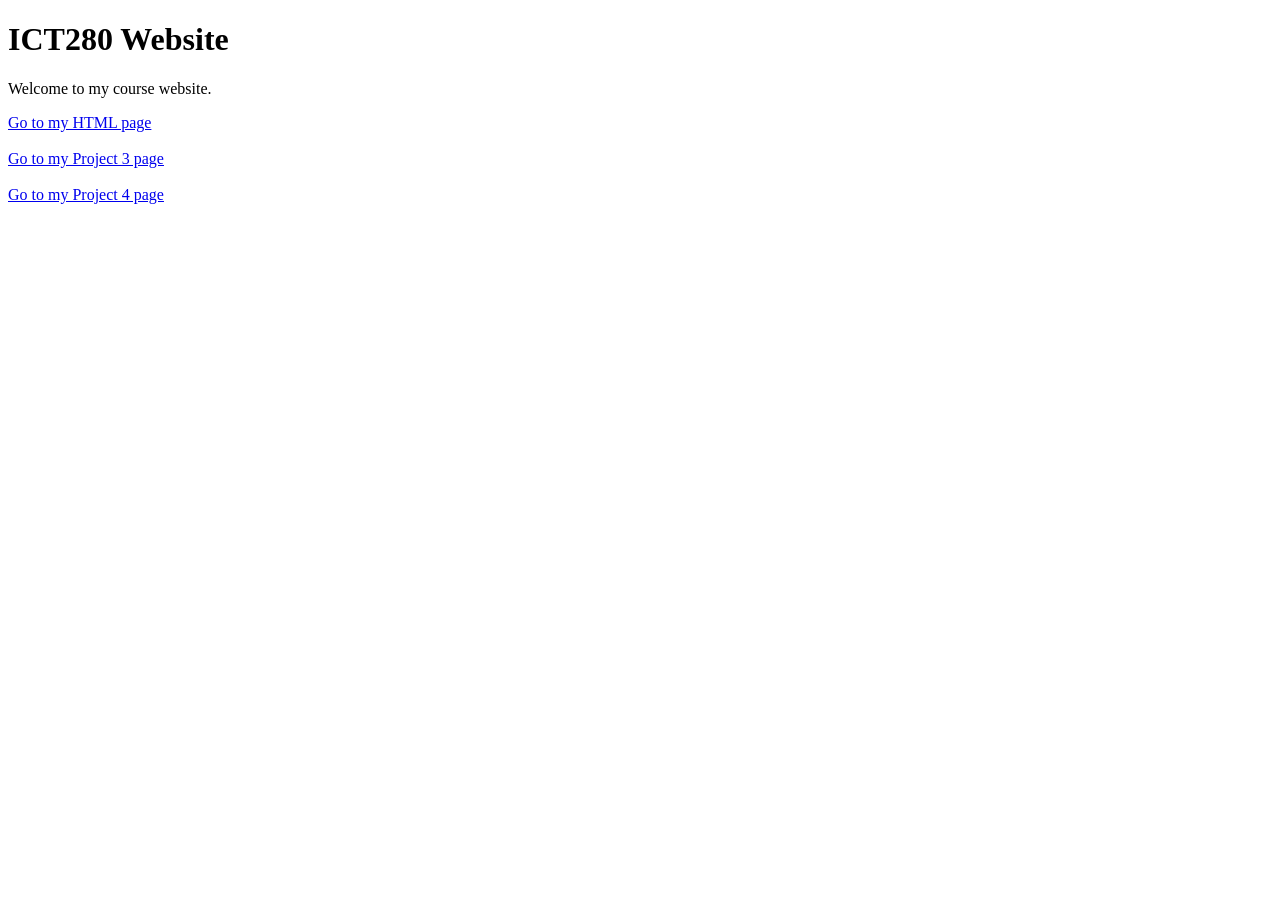
<file: betsabethurena-web-project/index.html>
<!DOCTYPE html>
<html lang="en"> 
<head>
 <title>  ICT280 Home </title>
</head>
<body>


<h1> ICT280 Website </h1>


<p> Welcome to my course website. </p>


<a href="html/html/project2.html"> Go to my HTML page</a>
<br><br>
<a href="html/html/project3.html"> Go to my Project 3 page</a>
<br><br>
<a href="project4/project4.html"> Go to my Project 4 page</a>


</body>
</html>
</file>
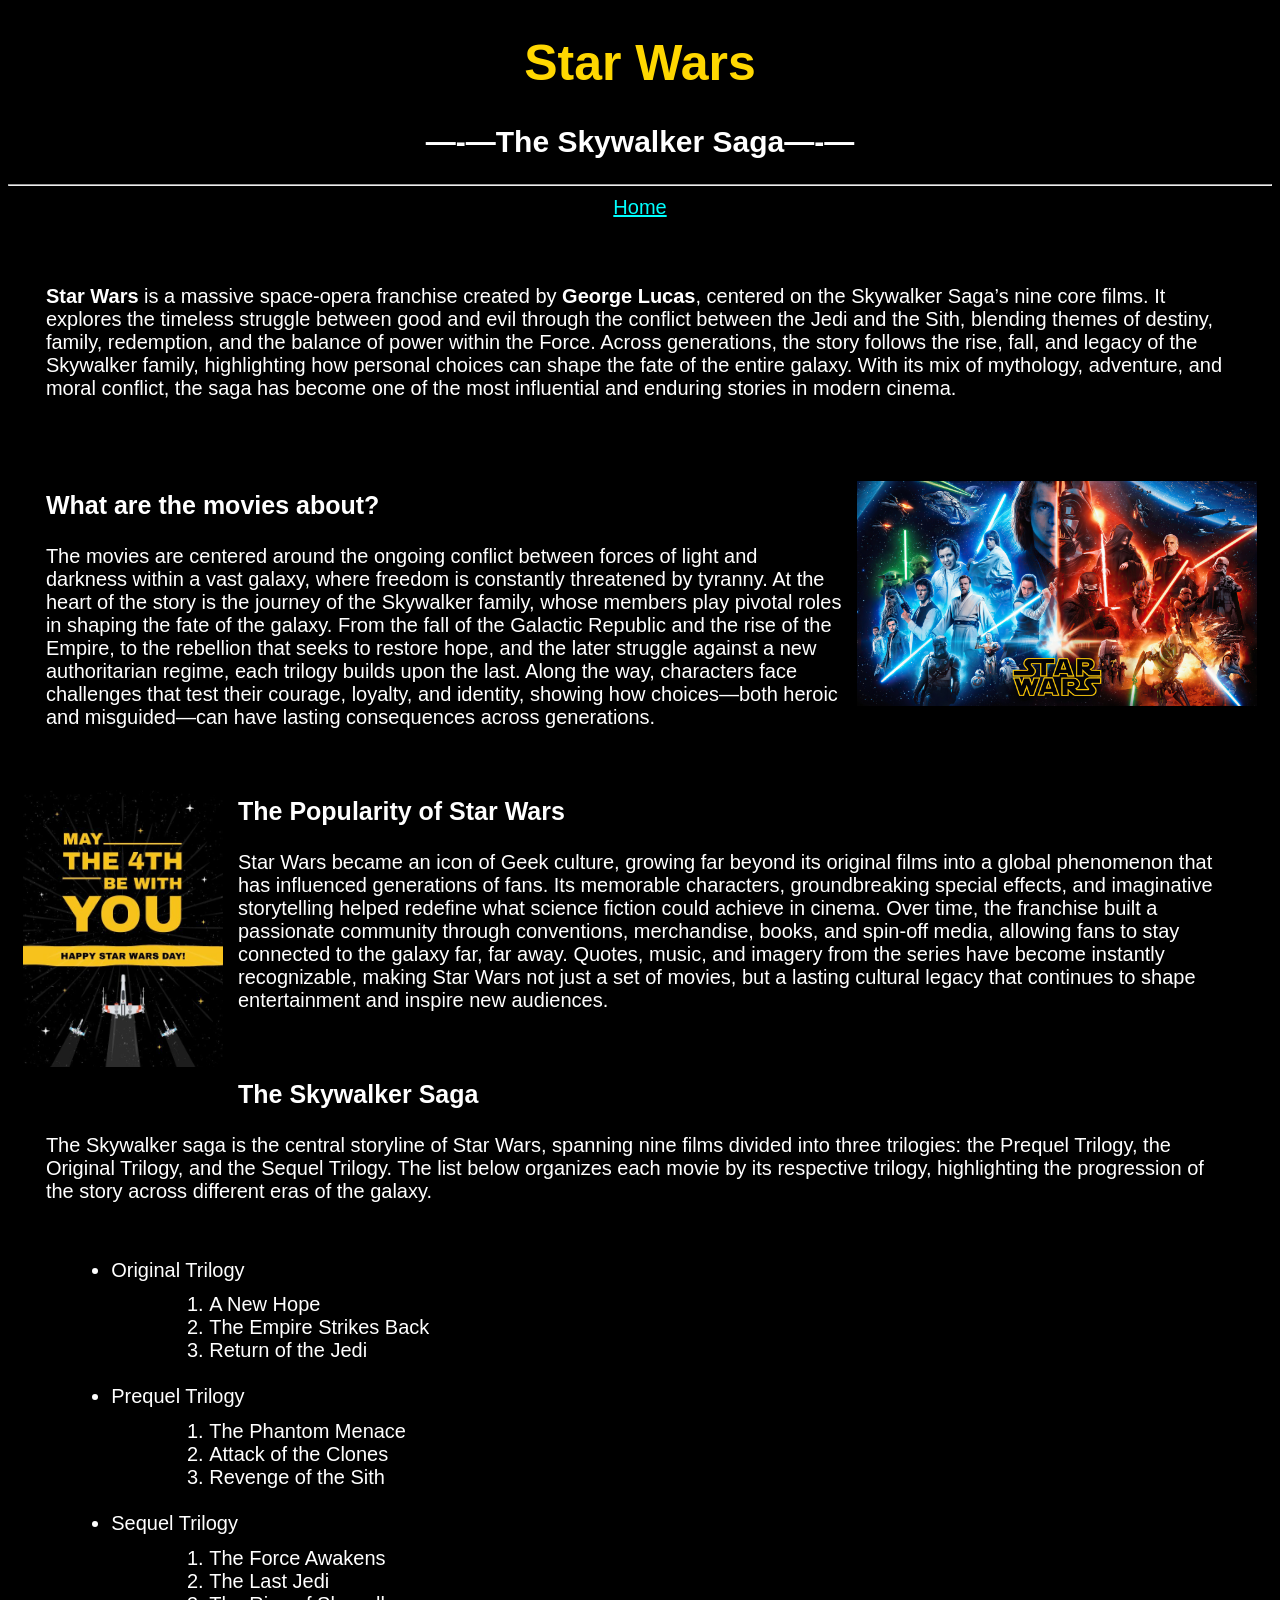
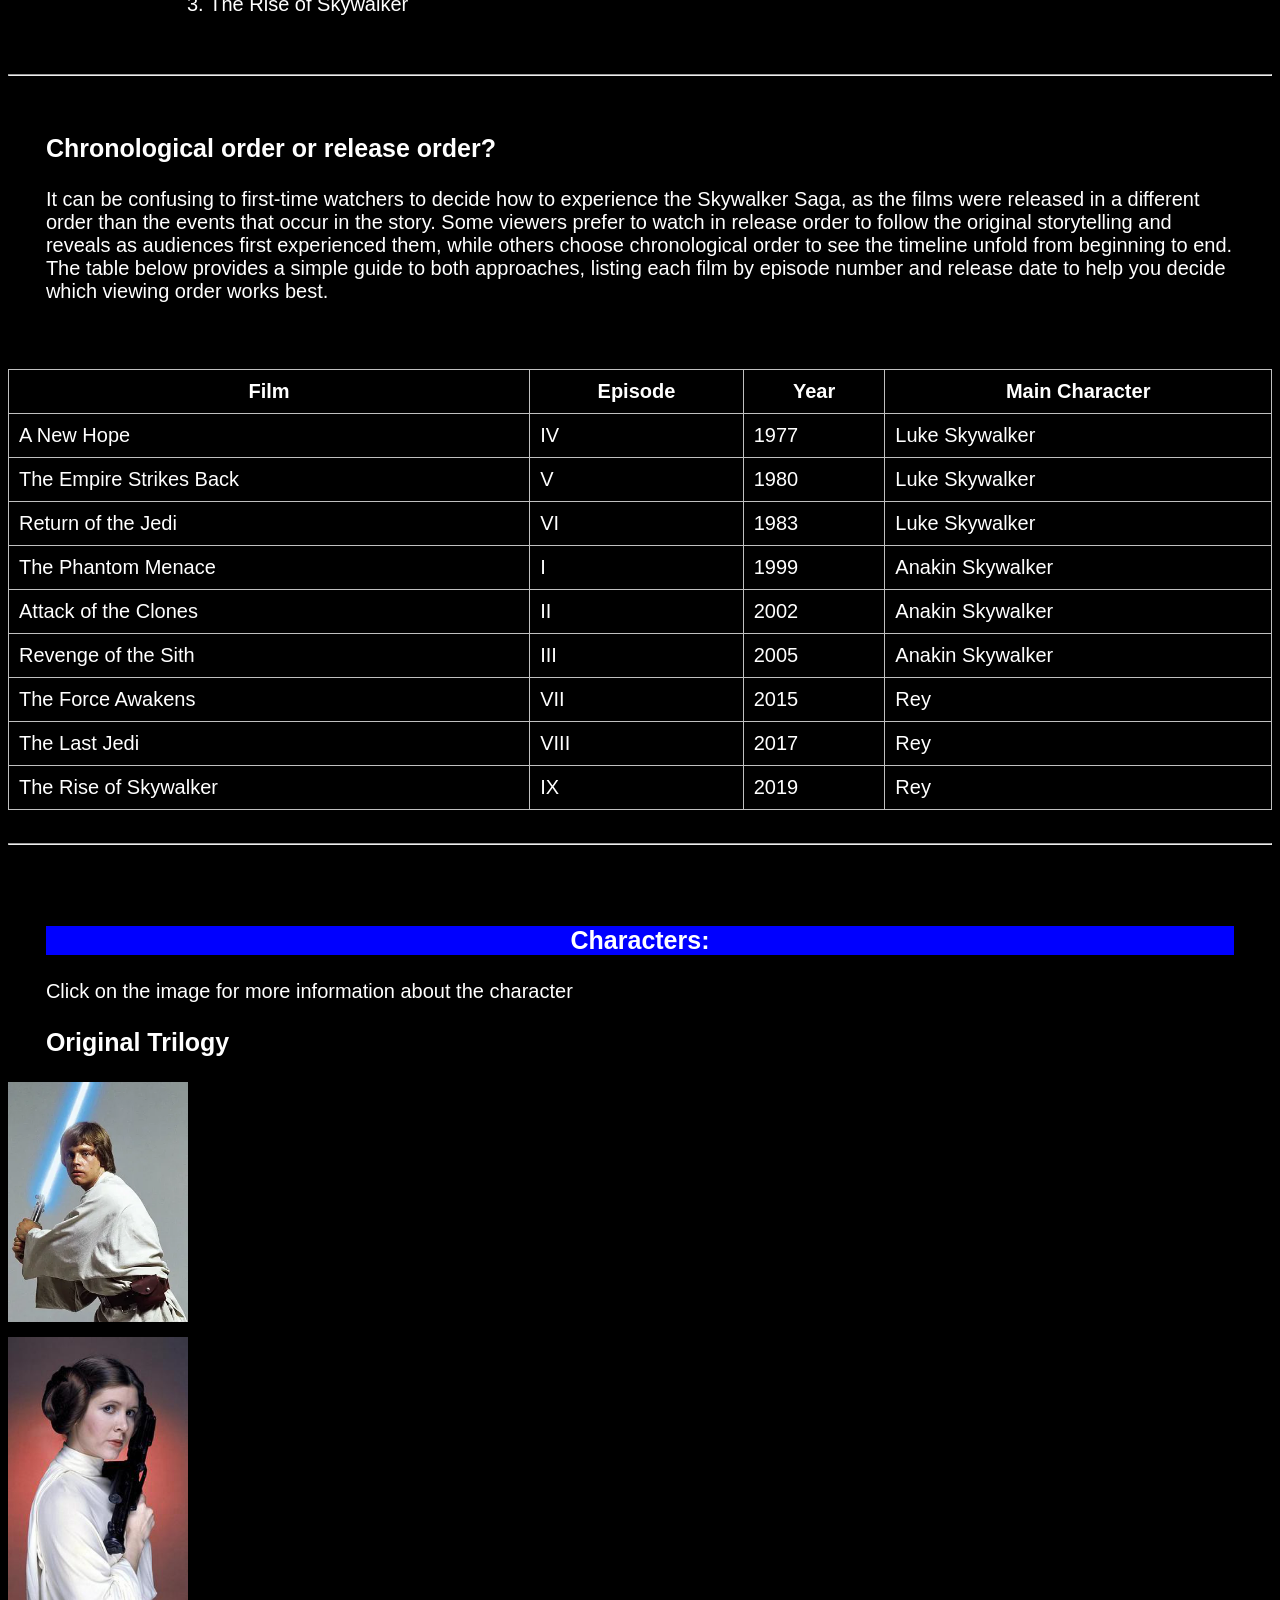
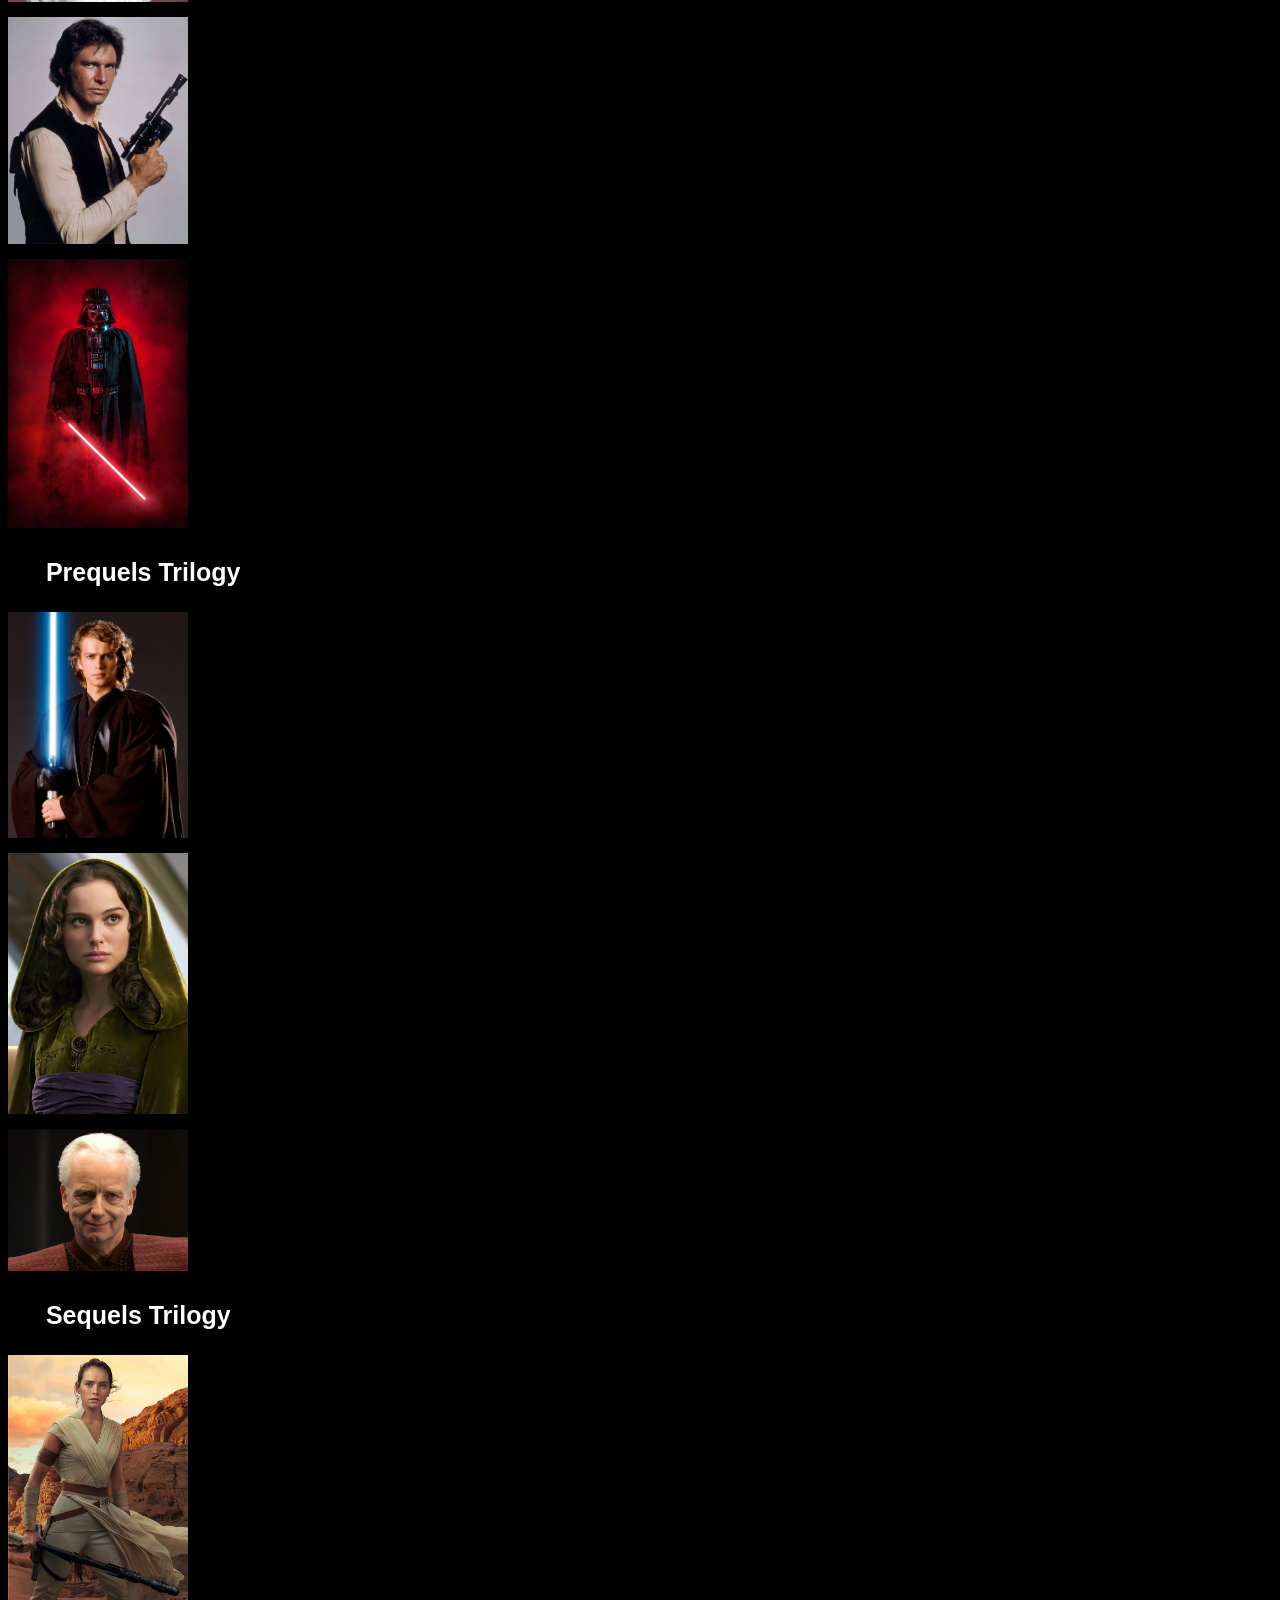
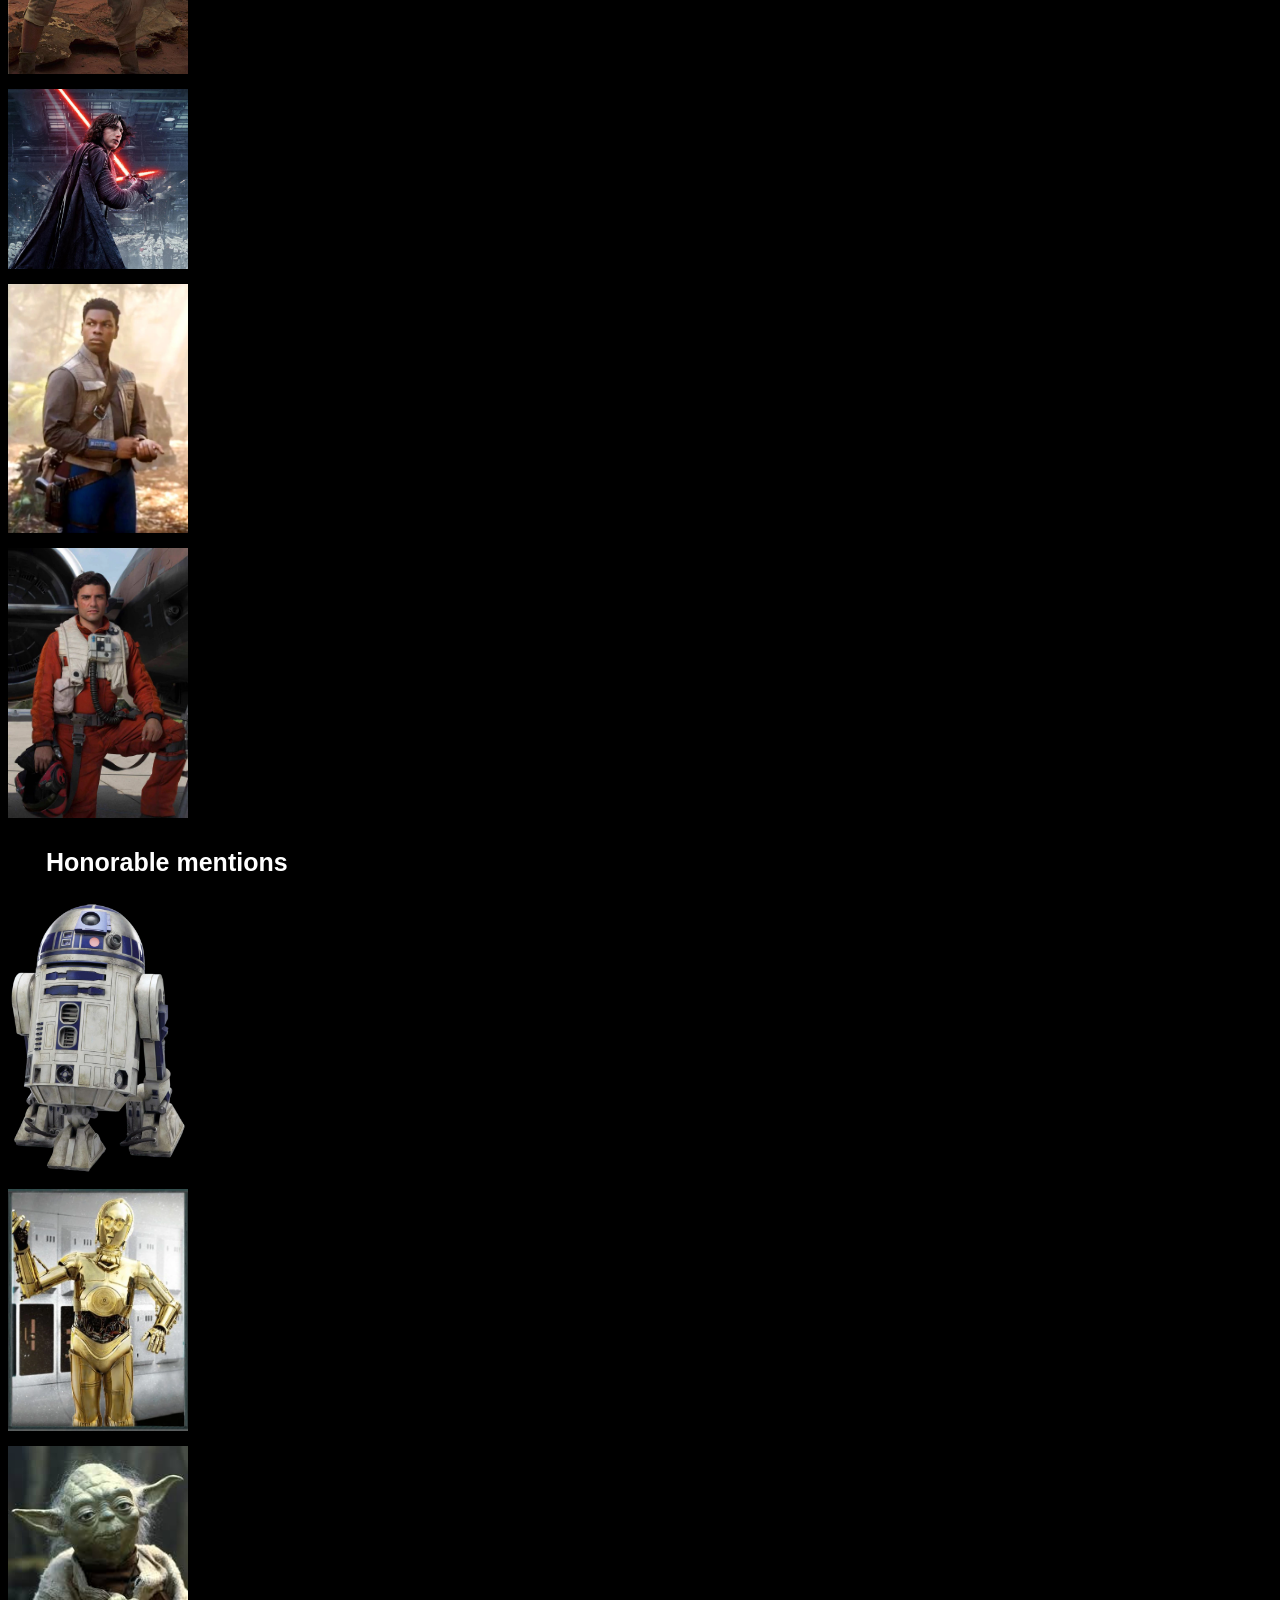
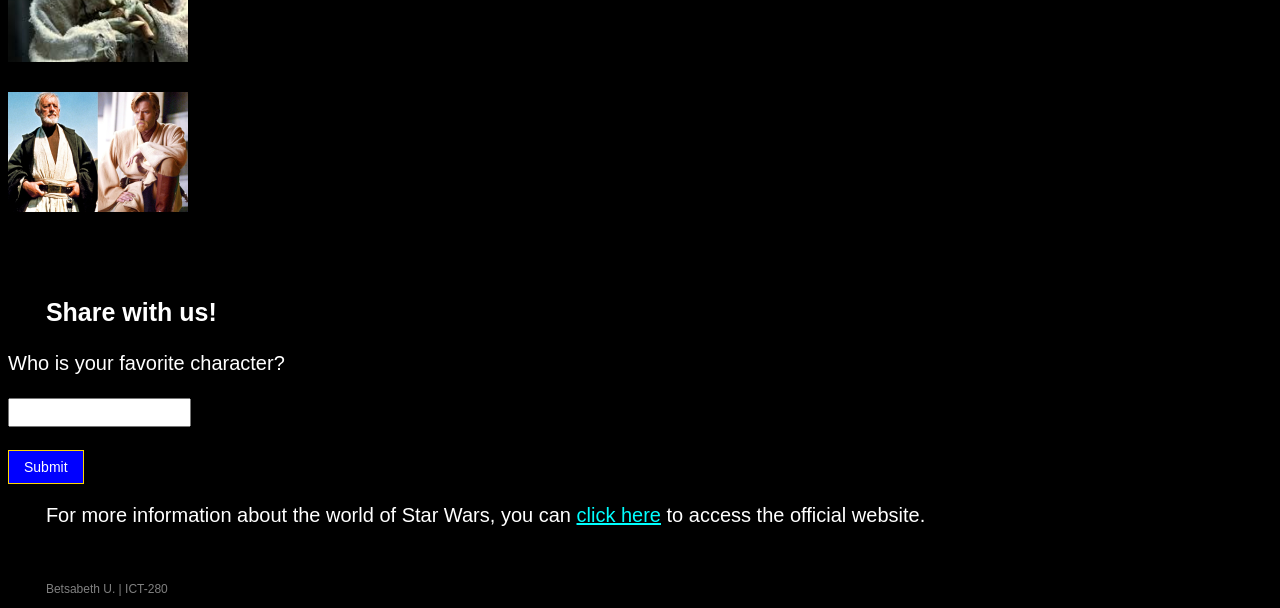
<file: betsabethurena-web-project/project4/project4.html>
<!DOCTYPE html>
<html lang="en"> 
<head >
	<link rel="stylesheet" href="../css/css/styles1.css">
	<script src="../javascript/javascript/script.js" defer></script>
 	<title>  Star Wars_Project4</title>
</head>
<body>
<h1> Star Wars </h1>
<h2> —-—The Skywalker Saga—-— </h2>
<hr>
<center>
<a href="../index.html">Home</a>
</center>
<br><br>
<p> <strong>Star Wars</strong > is a massive space-opera franchise created by <strong>George Lucas</strong>, centered on the Skywalker Saga’s nine core films. It explores the timeless struggle between good and evil through the conflict between the Jedi and the Sith, blending themes of destiny, family, redemption, and the balance of power within the Force. Across generations, the story follows the rise, fall, and legacy of the Skywalker family, highlighting how personal choices can shape the fate of the entire galaxy. With its mix of mythology, adventure, and moral conflict, the saga has become one of the most influential and enduring stories in modern cinema.</p>
<br>




<br>
<img src="../images/poster.jpeg" alt="Star Wars promotional poster" width="400" align="right">


<h3> What are the movies about?</h3>
<p>The movies are centered around the ongoing conflict between forces of light and darkness within a vast galaxy, where freedom is constantly threatened by tyranny. At the heart of the story is the journey of the Skywalker family, whose members play pivotal roles in shaping the fate of the galaxy. From the fall of the Galactic Republic and the rise of the Empire, to the rebellion that seeks to restore hope, and the later struggle against a new authoritarian regime, each trilogy builds upon the last. Along the way, characters face challenges that test their courage, loyalty, and identity, showing how choices—both heroic and misguided—can have lasting consequences across generations. </p>
<br>
<img src="../images/geek.jpeg"  alt="Image promoting Star Wars day. Text: May the 4th be with you" width="200" align="left">
<h3> The Popularity of Star Wars </h3>


<p>Star Wars became an icon of Geek culture, growing far beyond its original films into a global phenomenon that has influenced generations of fans. Its memorable characters, groundbreaking special effects, and imaginative storytelling helped redefine what science fiction could achieve in cinema. Over time, the franchise built a passionate community through conventions, merchandise, books, and spin-off media, allowing fans to stay connected to the galaxy far, far away. Quotes, music, and imagery from the series have become instantly recognizable, making Star Wars not just a set of movies, but a lasting cultural legacy that continues to shape entertainment and inspire new audiences.</p>
<br>


<h3> The Skywalker Saga </h3>
<p>The Skywalker saga is the central storyline of Star Wars, spanning nine films divided into three trilogies: the Prequel Trilogy, the Original Trilogy, and the Sequel Trilogy. The list below organizes each movie by its respective trilogy, highlighting the progression of the story across different eras of the galaxy. </p>
<br>
<ul> 
  <li>Original Trilogy
    <ol>
      <li>A New Hope</li>
      <li>The Empire Strikes Back</li>
      <li>Return of the Jedi</li>
    </ol>
  </li>


  <li>Prequel Trilogy
    <ol>
      <li>The Phantom Menace</li>
      <li>Attack of the Clones</li>
      <li>Revenge of the Sith</li>
    </ol>
  </li>


  <li>Sequel Trilogy
    <ol>
      <li>The Force Awakens</li>
      <li>The Last Jedi</li>
      <li>The Rise of Skywalker</li>
    </ol>
  </li>
</ul>


<br>
<hr>
<br>


<h3> Chronological order or release order? </h3>
<p>It can be confusing to first-time watchers to decide how to experience the Skywalker Saga, as the films were released in a different order than the events that occur in the story. Some viewers prefer to watch in release order to follow the original storytelling and reveals as audiences first experienced them, while others choose chronological order to see the timeline unfold from beginning to end. The table below provides a simple guide to both approaches, listing each film by episode number and release date to help you decide which viewing order works best.</p>
<br><br>
<table>
  <tr>
    <th>Film</th>
    <th>Episode</th>
    <th>Year</th>
    <th>Main Character</th>
  </tr>
  <tr>
    <td>A New Hope</td>
    <td>IV</td>
    <td>1977</td>
    <td>Luke Skywalker</td>
  </tr>
  <tr>
    <td>The Empire Strikes Back</td>
    <td>V</td>
    <td>1980</td>
    <td>Luke Skywalker</td>
  </tr>
 <tr>
    <td>Return of the Jedi</td>
    <td>VI</td>
    <td>1983</td>
    <td>Luke Skywalker</td>
  </tr>
 <tr>
    <td>The Phantom Menace</td>
    <td>I</td>
    <td>1999</td>
    <td>Anakin Skywalker</td>
  </tr>
 <tr>
    <td>Attack of the Clones</td>
    <td>II</td>
    <td>2002</td>
    <td>Anakin Skywalker</td>
  </tr>
 <tr>
    <td>Revenge of the Sith</td>
    <td>III</td>
    <td>2005</td>
    <td>Anakin Skywalker</td>
  </tr>
 <tr>
    <td>The Force Awakens</td>
    <td>VII</td>
    <td>2015</td>
    <td>Rey</td>
  </tr>
 <tr>
    <td>The Last Jedi</td>
    <td>VIII</td>
    <td>2017</td>
    <td>Rey</td>
  </tr>
 <tr>
    <td>The Rise of Skywalker</td>
    <td>IX</td>
    <td>2019</td>
    <td>Rey</td>
  </tr>
</table>


<br>
<hr>
<br><br>


<h3 id="characters"> Characters: </h3>
<p>Click on the image for more information about the character</p>


<h3>Original Trilogy</h3>


<div class="character-section">


  <!-- Luke -->
  <div class="char-card">
    <img src="../images/luke.png" class="char-img" data-target="luke-info" alt="Luke picture film">


    <div id="luke-info" class="char-info hidden">
      <h3>Luke Skywalker</h3>
      <p>Luke Skywalker is a central hero of the Original Trilogy, beginning as a simple farm boy on Tatooine who dreams of adventure. As he trains in the ways of the Force, he grows into a powerful Jedi Knight committed to restoring peace to the galaxy. Throughout his journey, Luke struggles with doubt and the temptation of the dark side, especially as he learns the truth about his family. His belief in redemption ultimately plays a crucial role in defeating the Empire and bringing balance to the Force.</p>
    </div>
  </div>


  <!-- Leia -->
  <div class="char-card">
    <img src="../images/leia.jpg" class="char-img" data-target="leia-info" alt="Leia promotional picture">


    <div id="leia-info" class="char-info hidden">
      <h3>Leia Organa</h3>
      <p>Leia Organa is a fearless leader and key figure in the Rebel Alliance, known for her intelligence, determination, and strong sense of justice. As a princess of Alderaan and later a general, she dedicates her life to fighting oppression and restoring freedom to the galaxy. Despite facing personal loss and constant danger, Leia remains resilient and inspiring to those around her. She is also strong in the Force, carrying on the legacy of her family in her own way.</p>
    </div>
  </div>


  <!-- Han -->
  <div class="char-card">
    <img src="../images/han.jpg" class="char-img" data-target="han-info" alt="Han Solo promotional picture">


    <div id="han-info" class="char-info hidden">
      <h3>Han Solo</h3>
      <p>Han Solo is a charming smuggler turned hero, known for his wit, confidence, and reluctance to get involved in larger causes. Initially motivated by personal gain, he gradually becomes a loyal ally to the Rebellion and a trusted friend to Luke and Leia. His journey shows significant growth, as he learns to care about something greater than himself. Alongside his co-pilot Chewbacca, Han plays a vital role in many of the Rebellion’s victories.</p>
    </div>
  </div>


  <!-- Vader -->
  <div class="char-card">
    <img src="../images/vader.jpg" class="char-img" data-target="vader-info" alt="Picture of Darth Vader with his costume on">


    <div id="vader-info" class="char-info hidden">
      <h3>Darth Vader</h3>
      <p>Darth Vader is one of the most iconic villains in cinema, serving as a powerful enforcer of the Galactic Empire. Once a promising Jedi Knight named Anakin Skywalker, he falls to the dark side after being consumed by fear, anger, and a desire for control. As Vader, he becomes a symbol of fear and authority, hunting down the remaining Jedi and crushing opposition. Despite his actions, his story is ultimately one of redemption, as he is able to return to the light through the influence of his son, Luke.</p>
    </div>
  </div>


</div>


<h3>Prequels Trilogy</h3>


<div class="character-section">


  <!-- Anakin -->
  <div class="char-card">
    <img src="../images/anakin.jpg"  class="char-img" data-target="anakin-info" alt="Close-up image of young Anakin">


    <div id="anakin-info" class="char-info hidden">
      <h3>Anakin Skywalker</h3>
      <p>Anakin Skywalker is a central figure of the Prequel Trilogy, introduced as a gifted young boy with an unusually strong connection to the Force. Trained as a Jedi, he shows great potential but also struggles with fear, attachment, and inner conflict. His desire to protect the people he loves ultimately leads him down a dark path. Anakin’s transformation into Darth Vader marks one of the most important turning points in the saga.</p>
    </div>
  </div>


  <!-- Padme -->
  <div class="char-card">
    <img src="../images/padme.jpg" class="char-img" data-target="padme-info" alt="Close-up picture of Padme">


    <div id="padme-info" class="char-info hidden">
      <h3>Padme Amidala</h3>
      <p>Padmé Amidala is a courageous and compassionate leader who serves as both Queen and Senator of Naboo. She is dedicated to peace, diplomacy, and the well-being of others, often standing firmly against corruption and war. Throughout the Prequel Trilogy, she plays a key role in the political struggles of the galaxy. Her relationship with Anakin Skywalker is deeply important, influencing both his greatest joys and his eventual downfall.</p>
    </div>
  </div>


  <!-- Palpatine -->
  <div class="char-card">
    <img src="../images/palpatine.jpg"  class="char-img" data-target="palpatine-info" alt="Close-up picture of Emperor Palpatine face">


    <div id="palpatine-info" class="char-info hidden">
      <h3>Sheev Palpatine</h3>
      <p>Sheev Palpatine is the mastermind behind the rise of the Galactic Empire, secretly operating as the Sith Lord Darth Sidious. Using manipulation, patience, and political strategy, he engineers conflict to gain power and control over the galaxy. Publicly, he appears as a respected leader, eventually becoming Chancellor and then Emperor. His influence leads to the fall of the Jedi Order and the corruption of Anakin Skywalker, making him one of the most dangerous figures in the saga.</p>
    </div>
  </div>


</div>
<h3>Sequels Trilogy</h3>


<div class="character-section">


  <!-- Rey -->
  <div class="char-card">
    <img src="../images/rey.jpg" class="char-img" data-target="rey-info" alt="Full-body picture of Rey">


    <div id="rey-info" class="char-info hidden">
      <h3>Rey</h3>
      <p>Rey is the central protagonist of the Sequel Trilogy, introduced as a scavenger surviving on the desert planet Jakku. Despite her lonely beginnings, she possesses a strong connection to the Force and a natural sense of compassion and determination. As she becomes involved in the Resistance, Rey seeks to understand her identity and place in the galaxy. Her journey focuses on self-discovery, resilience, and the choice to stand for hope and balance.</p>
    </div>
  </div>


  <!-- Ben -->
  <div class="char-card">
    <img src="../images/kylo.jpg" class="char-img" data-target="ben-info" alt="Picture of Ben Solo/Kylo Ren">


    <div id="ben-info" class="char-info hidden">
      <h3>Ben Solo/Kylo Ren</h3>
      <p>Ben Solo, also known as Kylo Ren, is a conflicted character torn between the light and dark sides of the Force. As the son of Leia Organa and Han Solo, he carries a powerful legacy but struggles with feelings of doubt and anger. Under the influence of Supreme Leader Snoke, he turns to the dark side and becomes a leader within the First Order. His story is one of inner conflict and redemption, as he ultimately confronts his past and identity.</p>
    </div>
  </div>


  <!-- Finn -->
  <div class="char-card">
    <img src="../images/finn.jpg"   class="char-img" data-target="finn-info" alt="Close-up picture of Finn">


    <div id="finn-info" class="char-info hidden">
      <h3>Finn</h3>
      <p>Finn is a former stormtrooper who chooses to break free from the First Order after realizing the harm it causes. Unlike those around him, he refuses to follow orders that go against his sense of right and wrong. Throughout the trilogy, Finn grows into a brave and loyal member of the Resistance. His journey highlights themes of courage, individuality, and the power of choosing one’s own path.</p>
    </div>
  </div>
  <!-- Poe -->
  <div class="char-card">
    <img src="../images/poe.jpg" class="char-img" data-target="poe-info" alt="Full-body picture of Poe Dameron">


    <div id="poe-info" class="char-info hidden">
      <h3>Poe Dameron</h3>
      <p>Poe Dameron is a skilled pilot and a key leader in the Resistance, known for his bravery and confidence in battle. He plays a major role in fighting against the First Order, often taking bold risks to achieve victory. While his determination sometimes leads to reckless decisions, he learns the importance of leadership and responsibility over time. Poe’s character represents courage, loyalty, and the drive to inspire others in the fight for freedom.</p>
    </div>
  </div>




</div>
<h3>Honorable mentions</h3>


<div class="character-section">


  <!-- r2 -->
  <div class="char-card">
    <img src="../images/r2.jpg" class="char-img" data-target="r2-info" alt="Picture of R2-D2 robot">


    <div id="r2-info" class="char-info hidden">
      <h3>R2-D2</h3>
      <p>R2-D2 is a resourceful astromech droid known for his loyalty and quick thinking. Throughout the saga, he plays a key role in assisting the main heroes, often saving them in critical moments. Despite only communicating through beeps and whistles, his personality is clear and full of determination. He remains a constant presence across all three trilogies.</p>
    </div>
  </div>


  <!-- 3po -->
  <div class="char-card">
    <img src="../images/3po.jpg"  class="char-img" data-target="3po-info" alt="Picture of C-3PO robot">


    <div id="3po-info" class="char-info hidden">
      <h3>C-3PO</h3>
      <p>C-3PO is a protocol droid designed for etiquette and translation, fluent in millions of forms of communication. He often provides comic relief with his anxious personality and tendency to worry in dangerous situations. Despite his fearfulness, he remains loyal to his companions and frequently finds himself involved in important events. His partnership with R2-D2 is one of the most recognizable duos in the saga.</p>
    </div>
  </div>


  <!-- Yoda -->
  <div class="char-card">
    <img src="../images/yoda.jpg" class="char-img" data-target="yoda-info" alt="Picture of old Yoda creature">


    <div id="yoda-info" class="char-info hidden">
      <h3>Master Yoda</h3>
      <p>Yoda is a wise and powerful Jedi Master who serves as a teacher and guide to many Jedi, including Luke Skywalker. Known for his unique way of speaking, he emphasizes patience, discipline, and balance in the Force. Despite his small size, he is incredibly strong in the Force and highly skilled in combat. Yoda represents the wisdom and traditions of the Jedi Order.</p>
    </div>
  </div>


</div>


	<!-- Obi-Wan -->
  <div class="char-card">
    <img src="../images/obi.jpg"  class="char-img" data-target="obi-info" alt="Comparative picture of old Obi-Wan and young Obi-Wan">


    <div id="obi-info" class="char-info hidden">
      <h3>Obi-Wan Kenobi</h3>
      <p>Obi-Wan Kenobi is a respected Jedi Master and mentor who plays a crucial role in both the Prequel and Original Trilogies. He trains Anakin Skywalker and later guides Luke Skywalker in the ways of the Force. Known for his calm demeanor and strong moral values, he remains dedicated to the Jedi principles even in difficult times. Obi-Wan serves as a symbol of guidance, responsibility, and hope throughout the saga.</p>
    </div>
  </div>


</div>


<br><br>
<h3>Share with us!</h3>


<form id="favorite-form">
  <label for="character">Who is your favorite character?</label><br><br>


  <input type="text" id="character" name="character" required>


  <br><br>


  <button type="submit">Submit</button>
</form>


<p id="response"></p>








<p> For more information about the world of Star Wars, you can <a href="https://www.starwars.com/">click here</a> to access the official website. </p>
<br>


<p id="name"> Betsabeth U. | ICT-280 </p>
</body>
</html>
</file>
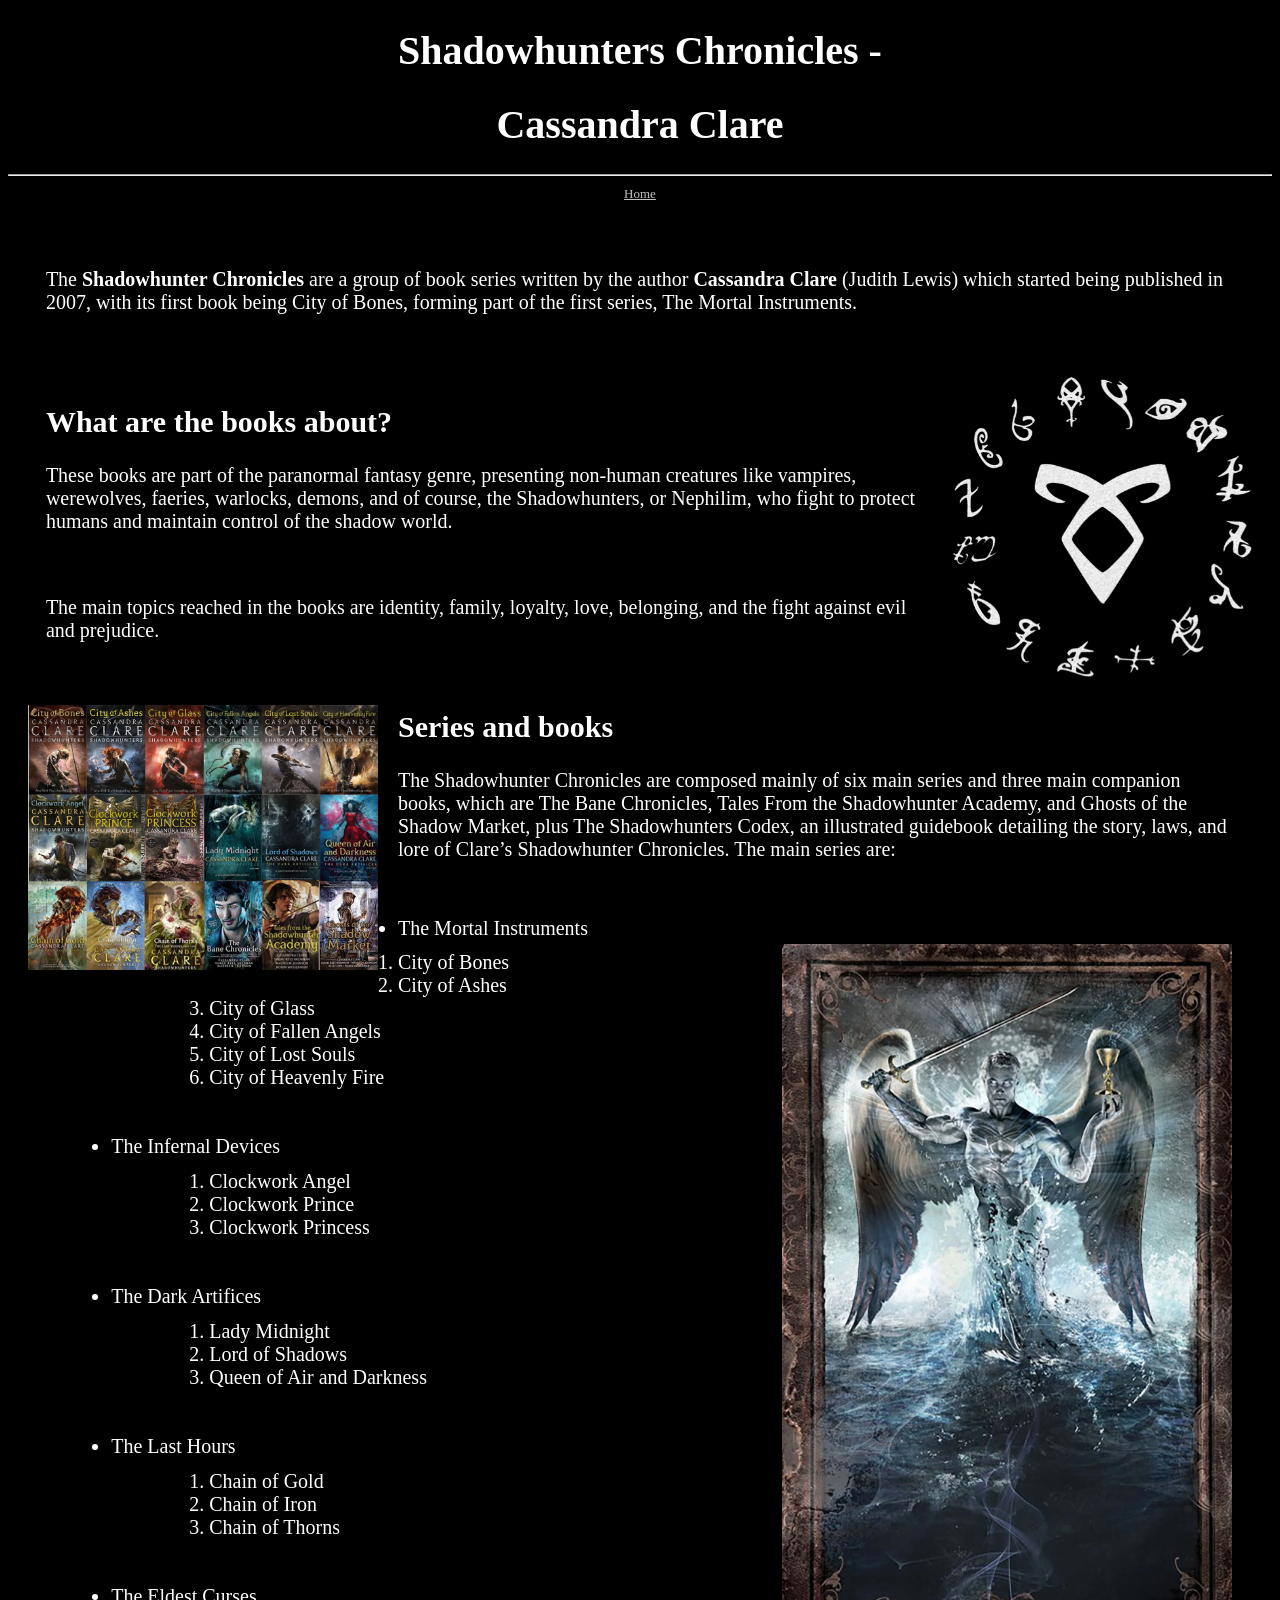
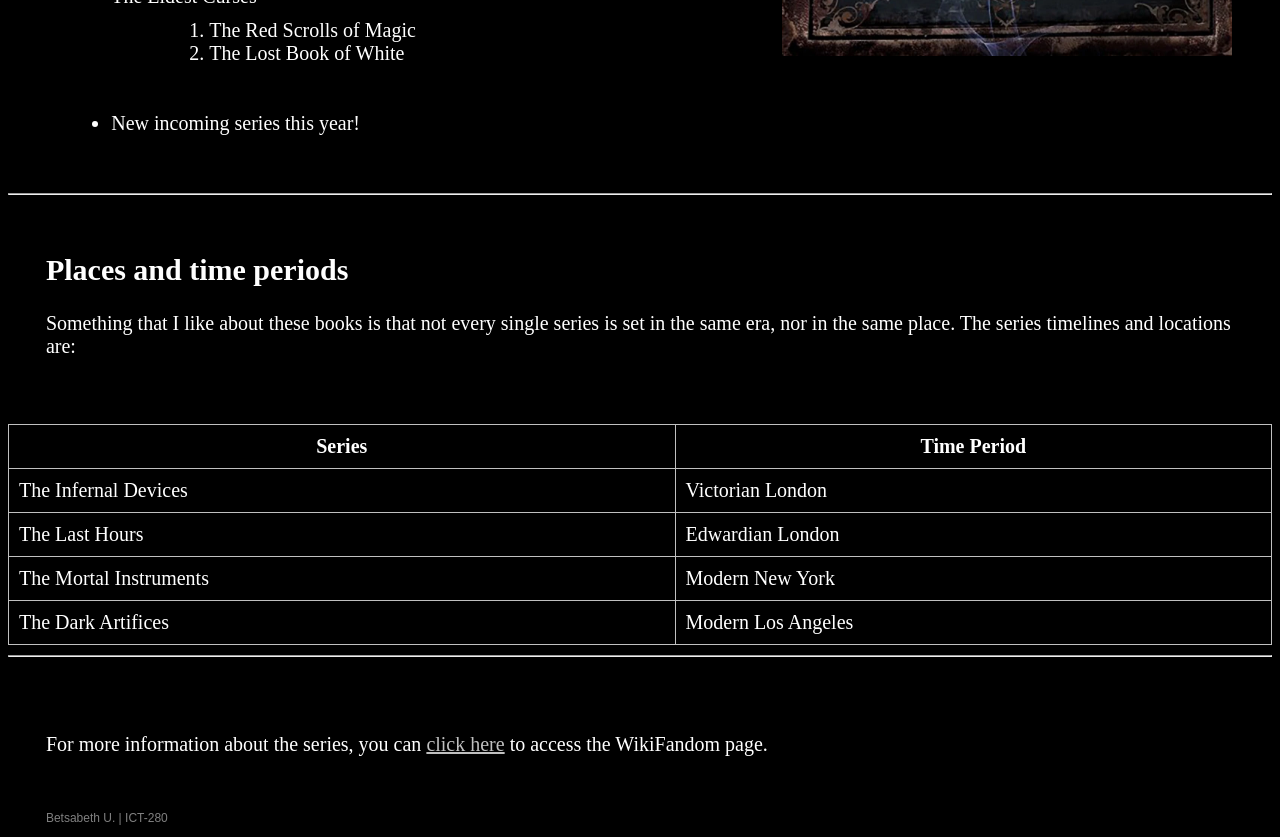
<file: betsabethurena-web-project/html/html/project3.html>
<!DOCTYPE html>
<html lang="en"> 
<head >
	<link rel="stylesheet" href="../../css/css/styles.css">
 	<title>  Book fanpage HTML_Project3 </title>
</head>
<body>
<h1> Shadowhunters Chronicles - </h1>
<h1> Cassandra Clare </h1>
<hr>
<div class="home">
<a href="../../index.html">Home</a>
</div>
<br><br>
<p> The <strong>Shadowhunter Chronicles</strong > are a group of book series written by the author <strong>Cassandra Clare</strong > (Judith Lewis) which started being published in 2007, with its first book being City of Bones, forming part of the first series, The Mortal Instruments. </p>
<br>


<img src="../../images/logo.png" alt="Shadowhunters logo" class="logo">


<br>
<h2> What are the books about? </h2>
<p> These books are part of the paranormal fantasy genre, presenting non-human creatures like vampires, werewolves, faeries, warlocks, demons, and of course, the Shadowhunters, or Nephilim, who fight to protect humans and maintain control of the shadow world. </p>
<br>


<p> The main topics reached in the books are identity, family, loyalty, love, belonging, and the fight against evil and prejudice. </p>
<br>
<img src="../../images/cover.png" alt="Book covers" class="cover">
<h2> Series and books </h2>
<p> The Shadowhunter Chronicles are composed mainly of six main series and three main companion books, which are The Bane Chronicles, Tales From the Shadowhunter Academy, and Ghosts of the Shadow Market, plus The Shadowhunters Codex, an illustrated guidebook detailing the story, laws, and lore of Clare’s Shadowhunter Chronicles. The main series are: </p>
<br>
<img src="../../images/angel.png" alt="The Shadowhunters Codex book cover" class="angel">
<ul> 
<li> The Mortal Instruments </li>
	<ol>
			<li> City of Bones </li>
			<li> City of Ashes </li>
			<li> City of Glass </li>
			<li> City of Fallen Angels </li>
			<li> City of Lost Souls </li>
			<li> City of Heavenly Fire </li>
		</ol>
	</li>
	<br>
	<li> The Infernal Devices 
	<ol>
			<li> Clockwork Angel </li>
			<li> Clockwork Prince </li>
			<li> Clockwork Princess </li>
		</ol>
	</li>
	<br>
	<li> The Dark Artifices
	<ol>
			<li> Lady Midnight </li>
			<li> Lord of Shadows </li>
			<li> Queen of Air and Darkness </li>
		</ol>
	</li>
	<br>
	<li> The Last Hours
	<ol>
			<li> Chain of Gold </li>
			<li> Chain of Iron </li>
			<li> Chain of Thorns </li>
		</ol>
	</li>
	<br>
	<li> The Eldest Curses 
	<ol>
			<li> The Red Scrolls of Magic </li>
			<li> The Lost Book of White </li>
		</ol>
	</li>
	<br>
	<li> New incoming series this year! </li>
</ul>


<br>
<hr>
<br>
<h2> Places and time periods </h2>
<p> Something that I like about these books is that not every single series is set in the same era, nor in the same place. The series timelines and locations are: </p>
<br><br>


<table>
	<tr>
		<th> Series </th>
		<th> Time Period </th>
	</tr>
	<tr>
		<td> The Infernal Devices </td>
		<td> Victorian London </td>
	</tr>
	<tr>
		<td> The Last Hours </td>
		<td> Edwardian London </td>
	</tr>
	<tr>
		<td> The Mortal Instruments </td>
		<td> Modern New York </td>
	</tr>
	<tr>
		<td> The Dark Artifices </td>
		<td> Modern Los Angeles </td>
	</tr>
</table>
<hr>
<br><br>
<p> For more information about the series, you can <a href="https://shadowhunters.fandom.com/wiki/The_Shadowhunters%27_Wiki">click here</a> to access the WikiFandom page. </p>
<br>


<p id="name"> Betsabeth U. | ICT-280 </p>
</body>
</html>
</file>
<file: betsabethurena-web-project/css/css/styles1.css>
body{
	background-color: black;
	color: white;
	font-family: "Arial";
	font-size: 20px;
}
h1{
	text-align: center;
	font-size: 50px;
	color: gold;
}
h2{
font-size: 30px;
	text-align: center
}
h3{
font-size: 25px;
	margin-left: 3%;
margin-right: 3%;
}


p{
margin-left: 3%;
margin-right: 3%;
}


ul, ol{
	margin-left: 5%;
	margin-bottom: 2%;
	margin-top: 1%;
}


a{
	color: cyan;
}
a:visited{
	color: red;
}
a:hover{
	color: lime;
}
table{
	width: 100%;
	border: 1px solid silver;
	border-collapse: collapse;
}
th, td{
	padding: 10px;
	border: 1px solid silver;
}
#characters{
	background-color: blue;
	text-align: center;
}


#name{
	color: grey;
	font-family: "Arial";
font-size: 12px; 
}
.hidden {
  display: none;
}
.character-section {
  margin-bottom: 30px;
}


.char-card {
  display: flex;
  align-items: center;
  gap: 20px;
  margin-bottom: 15px;
}


.char-img {
  width: 180px;
  cursor: pointer;
}
form {
  margin-top: 20px;
}


input {
  padding: 5px;
}


button {
  background-color: blue;
  color: white;
  border: 1px solid gold;
  padding: 8px 15px;
  font-size: 14px;
  cursor: pointer;
}
button:hover {
  background-color: red;
  color: white;
}
@media (max-width: 768px) {


  .char-card {
    flex-direction: column;
    align-items: center;
    text-align: center;
  }


  .char-img {
    width: 120px;
  }


  .char-info {
    max-width: 90%;
  }


  button {
    width: 100%;
    max-width: 200px;
  }
}
img:not(.char-img) {
  margin: 15px;
  display: block;
}
</file>
<file: betsabethurena-web-project/css/css/styles.css>
.logo{
	width: 300px;
	float: right;
	margin: 20px
}
.cover{
	width: 350px;
	float: left;
	margin: 20px;
}
.angel{
width: 450px;
	float: right;
	margin: 40px;
}


body{
	background-color: black;
	color: white;
	font-family: "Georgia";
	font-size: 20px;
}
h1{
	text-align: center;
	font-size: 40px;
}
h2{
font-size: 30px;
	margin-left: 3%;
margin-right: 3%;
}
p{
margin-left: 3%;
margin-right: 3%;
}


ul, ol{
	margin-left: 5%;
	margin-bottom: 2%;
	margin-top: 1%;
}


a{
	color: silver;
}
a:visited{
	color: gold;
}
a:active{
	color: grey;
}
table{
	width: 100%;
	border: 1px solid silver;
	border-collapse: collapse;
	padding: 10px;
}
th, td{
	padding: 10px;
	border: 1px solid silver;
}
#name{
	color: grey;
	font-family: "Arial";
	font-size: 12px; 
}
.home{
	text-align: center;
	font-size: small;
}
</file>
